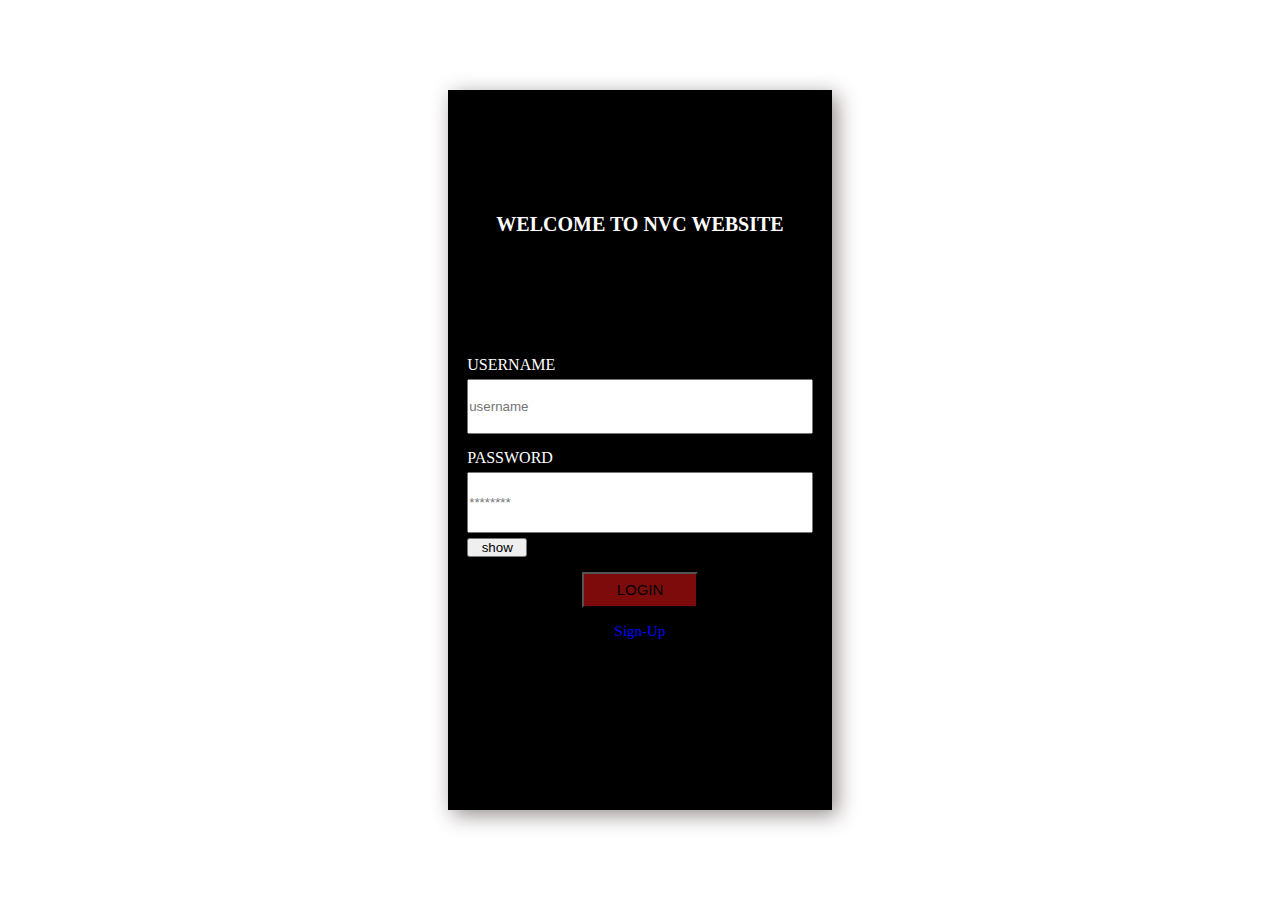
<file: index.html>
<!-- @format -->

<!DOCTYPE html>
<html lang="en">
  <head>
    <meta charset="UTF-8" />
    <meta name="viewport" content="width=device-width, initial-scale=1.0" />
    <title>Document</title>
    <link rel="stylesheet" href="/content/style/style.css" />
  </head>
  <body>
    <div class="parent">
      <header>
        <div class="head">welcome to nvc website</div>
      </header>
      <form>
        <div class="instruction"><p>input your details to login</p></div>
        <div class="details">
          <label for="username" class="label">username</label>
          <input
            type="text"
            id="username"
            placeholder="username"
            class="input1"
          />
        </div>

        <div class="detailspass">
          <label for="password" class="label">password</label>
          <input
            type="password"
            id="password"
            placeholder="********"
            class="input2"
          />
          <button class="show">show</button>
        </div>
        <input type="submit" value="login" class="login" />

        <div class="sign-up">
          <p class="sign-up">sign-up</p>
        </div>
      </form>
    </div>
    <script src="/content/java/java.js"></script>
  </body>
</html>
</file>
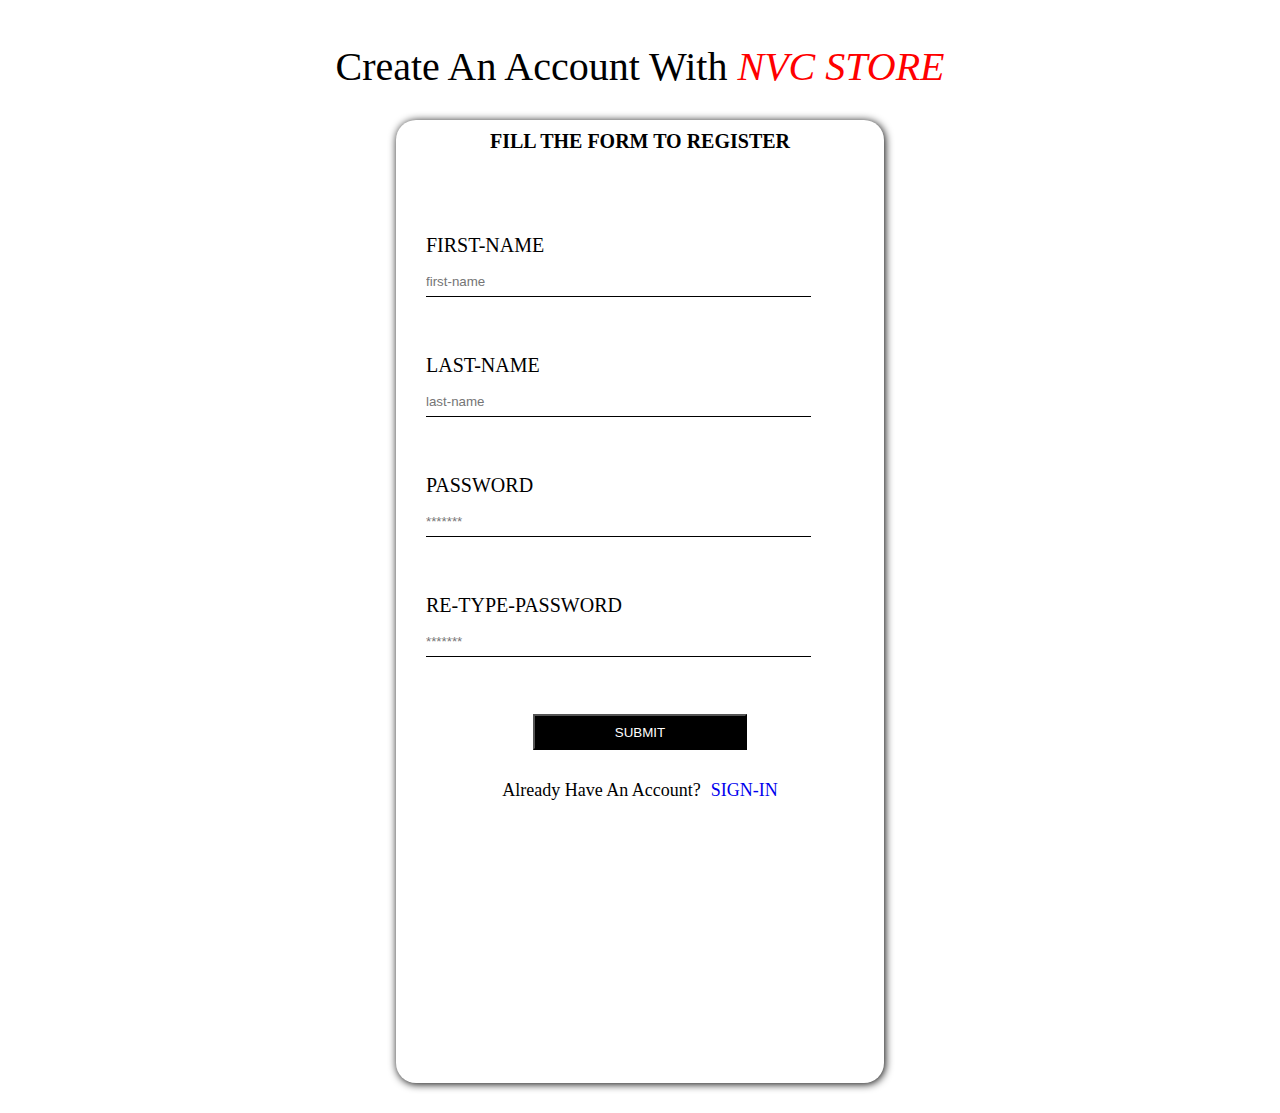
<file: content/index3.html>
<!-- @format -->

<!DOCTYPE html>
<html lang="en">
  <head>
    <meta charset="UTF-8" />
    <meta name="viewport" content="width=device-width, initial-scale=1.0" />
    <title>Document</title>
    <link rel="stylesheet" href="/content/style/style3.css" />
  </head>
  <body>
    <header>
      create an account with
      <em class="nvc">nvc store</em>
    </header>
    <div class="parent">
      <div class="child">
        <h2 class="instruction">fill the form to register</h2>
        <div class="parent_error">user already exist</div>
        <form>
          <div class="first-name">
            <label for="first-name">FIRST-NAME</label>
            <input type="text" placeholder="first-name" id="first-name" />
            <div class="error">firstname cannot be empty</div>
          </div>
          <div class="last-name">
            <label for="last-name">last-NAME</label>
            <input type="text" placeholder="last-name" id="last-name" />
            <div class="lastname-error">lastname cannot be empty</div>
          </div>
          <div class="password">
            <label for="password">password</label>
            <input type="password" placeholder="*******" id="password" />
            <div class="password-error">password cannot be empty</div>
          </div>
          <div class="re-type-password">
            <label for="re-type-password">re-type-password</label>
            <input
              type="password"
              placeholder="*******"
              id="re-type-password"
            />
            <div class="re-type-password-error">confirm your password</div>
          </div>

          <div class="submit"><button>submit</button></div>
          <div class="sign-in">
            <p href="#">already have an account?</p>
            <a href="#" class="sign-ins">sign-in</a>
          </div>
        </form>
      </div>
    </div>

    <script src="/content/java/java3.js"></script>
  </body>
</html>
</file>
<file: content/style/style.css>
/** @format */

* {
  margin: 0;
  padding: 0;
  box-sizing: border-box;
}
body {
  height: 100vh;
  display: flex;
  flex-direction: column;
  justify-content: center;
  align-items: center;
}

header {
  width: 100%;
  text-transform: uppercase;
  font-weight: 700;
  font-size: 20px;
  text-align: center;
  margin-bottom: 20px;
  color: white;
}
.parent {
  display: flex;
  flex-direction: column;
  justify-content: center;
  align-items: center;
  height: 80%;
  width: 30%;
  background-color: black;
  box-shadow: 5px 5px 20px rgb(148, 140, 140);
}
.instruction {
  width: 100%;
  font-size: 16px;
  text-transform: capitalize;
  font-weight: 400;
  text-align: left;
  margin-bottom: 20px;
  margin-left: 30px;
  color: red;
  visibility: hidden;
}
form {
  display: flex;
  flex-direction: column;
  justify-content: center;
  gap: 15px;
  align-items: center;
  width: 100%;
  height: 60%;
}
.details {
  display: flex;
  flex-direction: column;
  width: 90%;
  height: 18%;
  gap: 5px;
  color: white;
}
.detailspass {
  display: flex;
  flex-direction: column;
  width: 90%;
  height: 25%;
  gap: 5px;
  color: white;
}

.input1,
.input2 {
  height: 100%;
  outline: none;
  /* text-transform: capitalize; */
}
.label {
  text-transform: uppercase;
}
.login {
  height: 4vh;
  width: 30%;
  font-size: 15px;
  text-transform: uppercase;
  background-color: rgb(126, 11, 11);
  color: black;
}
.sign-up {
  text-transform: capitalize;
  color: blue;
  font-size: 15px;
}
.show {
  width: 60px;
  text-align: center;
}
@media (max-width: 490px) {
  body {
    width: 100vw;
    height: 100vh;
    padding: 8px;
  }
  header {
    width: 100%;
    text-transform: uppercase;
    font-weight: 700;
    font-size: 20px;
    text-align: center;
    margin-bottom: 20px;
    color: white;
  }
  .parent {
    display: flex;
    flex-direction: column;
    justify-content: center;
    align-items: center;
    height: 75%;
    width: 100%;
    background-color: black;
    border-radius: 10px;
    box-shadow: 10px 10px 20px rgb(148, 140, 140);
  }
  .instruction {
    width: 100%;
    font-size: 16px;
    text-transform: capitalize;
    font-weight: 400;
    text-align: left;
    margin-bottom: 20px;
    margin-left: 30px;
    color: red;
    visibility: hidden;
  }
  form {
    display: flex;
    flex-direction: column;
    justify-content: center;
    gap: 15px;
    align-items: center;
    width: 100%;
    height: 65%;
  }
  .details {
    display: flex;
    flex-direction: column;
    width: 90%;
    height: 18%;
    gap: 5px;
    color: white;
  }
  .detailspass {
    display: flex;
    flex-direction: column;
    width: 90%;
    height: 25%;
    gap: 5px;
    color: white;
  }

  .input1,
  .input2 {
    height: 100%;
    /* text-transform: capitalize; */
  }
  .label {
    text-transform: uppercase;
  }
  .login {
    height: 4vh;
    width: 30%;
    font-size: 15px;
    text-transform: uppercase;
    background-color: rgb(126, 11, 11);
    color: black;
  }
  .sign-up {
    text-transform: capitalize;
    color: blue;
    font-size: 18px;
    letter-spacing: 1px;
  }
  .show {
    width: 40px;
  }
}
</file>
<file: content/style/style3.css>
/** @format */

* {
  padding: 0;
  margin: 0;
  box-sizing: border-box;
}

body {
  background-color: white;
  color: black;
}
header {
  height: 10vh;
  /* border: 1px solid red; */
  justify-content: center;
  align-items: end;
  display: flex;
  gap: 10px;
  font-size: 40px;
  font-family: "Times New Roman", Times, serif;
  text-transform: capitalize;
  color: black;
}
.nvc {
  text-transform: uppercase;
  color: red;
}

.parent {
  height: 107vh;
  display: flex;
  justify-content: center;
  margin: 30px;
}

.child {
  height: 100%;
  box-shadow: 1px 1px 9px black;
  border-radius: 20px;
  width: 40%;
  display: flex;
  flex-direction: column;
  gap: 20px;
}
.instruction {
  font-size: 20px;
  text-transform: uppercase;
  font-weight: 700;
  margin: 10px;
  text-align: center;
}

form {
  display: flex;
  flex-direction: column;
  gap: 30px;
  padding: 10px 30px;
}
input {
  border: none;
  height: 30px;
  border-bottom: 1px solid black;
  width: 90%;
  outline: none;
}

label {
  text-transform: uppercase;
  font-size: 20px;
}
.first-name {
  display: flex;
  flex-direction: column;
  font-size: 20px;
  gap: 10px;
}
.last-name {
  display: flex;
  flex-direction: column;
  font-size: 20px;
  gap: 10px;
}
.password {
  display: flex;
  flex-direction: column;
  font-size: 20px;
  gap: 10px;
}

.re-type-password {
  display: flex;
  flex-direction: column;
  font-size: 20px;
  gap: 10px;
}

.submit {
  height: 4vh;
  width: 100%;
  text-align: center;
}
button {
  height: 100%;
  width: 50%;
  text-transform: uppercase;
  background-color: black;
  color: white;
}
.error {
  color: red;
  font-size: 15px;
  text-transform: capitalize;
  visibility: hidden;
}
.lastname-error {
  color: red;
  font-size: 15px;
  text-transform: capitalize;
  visibility: hidden;
}
.password-error {
  color: red;
  font-size: 15px;
  text-transform: capitalize;
  visibility: hidden;
}
.re-type-password-error {
  color: red;
  font-size: 15px;
  text-transform: capitalize;
  visibility: hidden;
}
.parent_error {
  text-align: center;
  color: red;
  font-size: 18px;
  text-transform: capitalize;
  visibility: hidden;
}
.sign-in {
  display: flex;
  text-transform: capitalize;
  font-size: 18px;
  justify-content: center;
  gap: 10px;
}
.sign-ins {
  text-transform: uppercase;
  text-decoration: none;
}
@media (max-width: 490px) {
  header {
    font-size: 22px;
  }
  .child {
    width: 100%;
    height: 100%;
  }
  .sign-in {
    display: flex;
    flex-direction: column;
    justify-content: center;
    align-items: center;
    font-size: 20px;
  }
}
</file>
